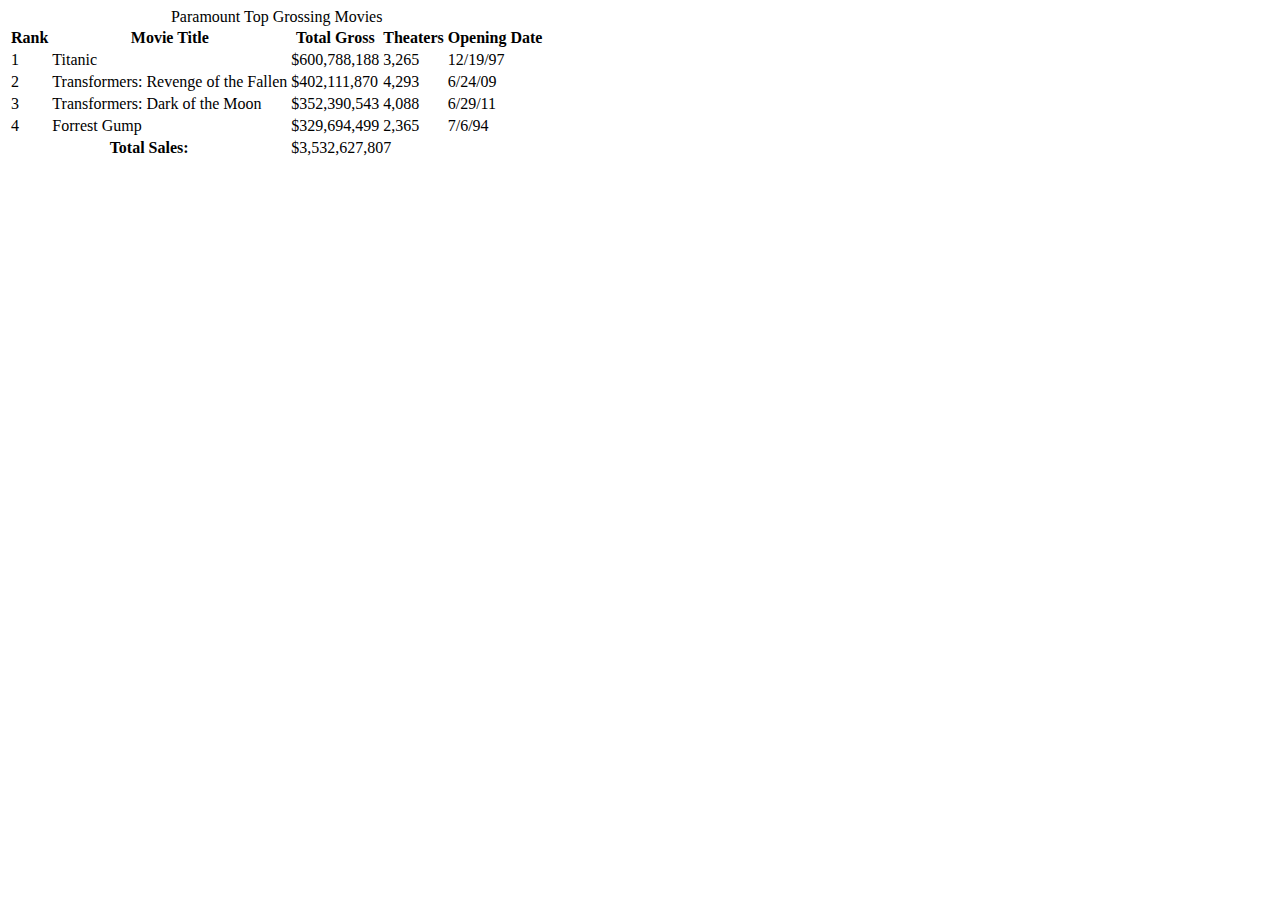
<file: GitHub/ICE2_CSS/tables.html>
<!DOCTYPE html>
<html lang="en">
<head>
	<meta charset="UTF-8">
	<title>Styling Tables</title>
	<!-- 	<link rel="stylesheet" type="text/css" href="css/tables.css">
 	-->	
 	<!-- Based on: https://blogs.perficient.com/perficientdigital/2013/01/31/using-css3-structural-pseudo-classes-to-format-tables/ -->
</head>
<body>

	<table id="paramount">
	<caption>Paramount Top Grossing Movies</caption>
	<thead>
		<tr>
			<th>Rank</th>
			<th>Movie Title</th>
			<th>Total Gross</th>
			<th>Theaters</th>
			<th>Opening Date</th>
		</tr>
	</thead>
	<tbody>
		<tr>
			<td>1</td>
			<td>Titanic</td>
			<td>$600,788,188</td>
			<td>3,265</td>
			<td>12/19/97</td>
		</tr>
		<tr>
			<td>2</td>
			<td>Transformers: Revenge of the Fallen</td>
			<td>$402,111,870</td>
			<td>4,293</td>
			<td>6/24/09</td>
		</tr>
		<tr>
			<td>3</td>
			<td>Transformers: Dark of the Moon</td>
			<td>$352,390,543</td>
			<td>4,088</td>
			<td>6/29/11</td>
		</tr>
		<tr>
			<td>4</td>
			<td>Forrest Gump</td>
			<td>$329,694,499</td>
			<td>2,365</td>
			<td>7/6/94</td>
		</tr>
	</tbody>
	<tfoot>
		<tr>
			<th colspan="2">Total Sales:</th>
			<td colspan="3">$3,532,627,807</td>
		</tr>
</tfoot>
</table>
</file>
<file: GitHub/ICE2_CSS/css/tables.css>
table{
	margin:1em auto;
	font-size: 150%;
}

caption::first-letter{
	font-family: Cursive;
	color: #FF0000;
}

caption{
	font-size: 32px;
	color: #808080;
}

th {
	background: #CCCCCC;
}



thead th:first-child { /* selects the first th inside of the thead */
	border-top-left-radius: 5px; /* we need to apply the rounding to the th because the tr doesn't support this property */
}

thead th:last-child { /* selects the last th inside of the thead */
	border-top-right-radius: 5px;
}

tfoot th:first-child { /* selects the first th inside of the tfoot */
	border-bottom-left-radius: 5px;
}

tfoot td:last-child { /* selects the last td inside of the tfoot */
	border-bottom-right-radius: 5px;
	background: #FF66FF;
	font-size: 140%;
	height: 2em;
}

tbody tr:nth-child(odd) { /* select the odd-numbered rows */
	background: #FCFFF5;
}
tbody tr:nth-child(even) { /* selects the even-numbered rows */
	background: #D1DBBD;
}
tbody tr:hover { /* changes styles of the row when hovered */
	background: #3E606F;
	color: #FFF;
	font-style: italic;
}
</file>
